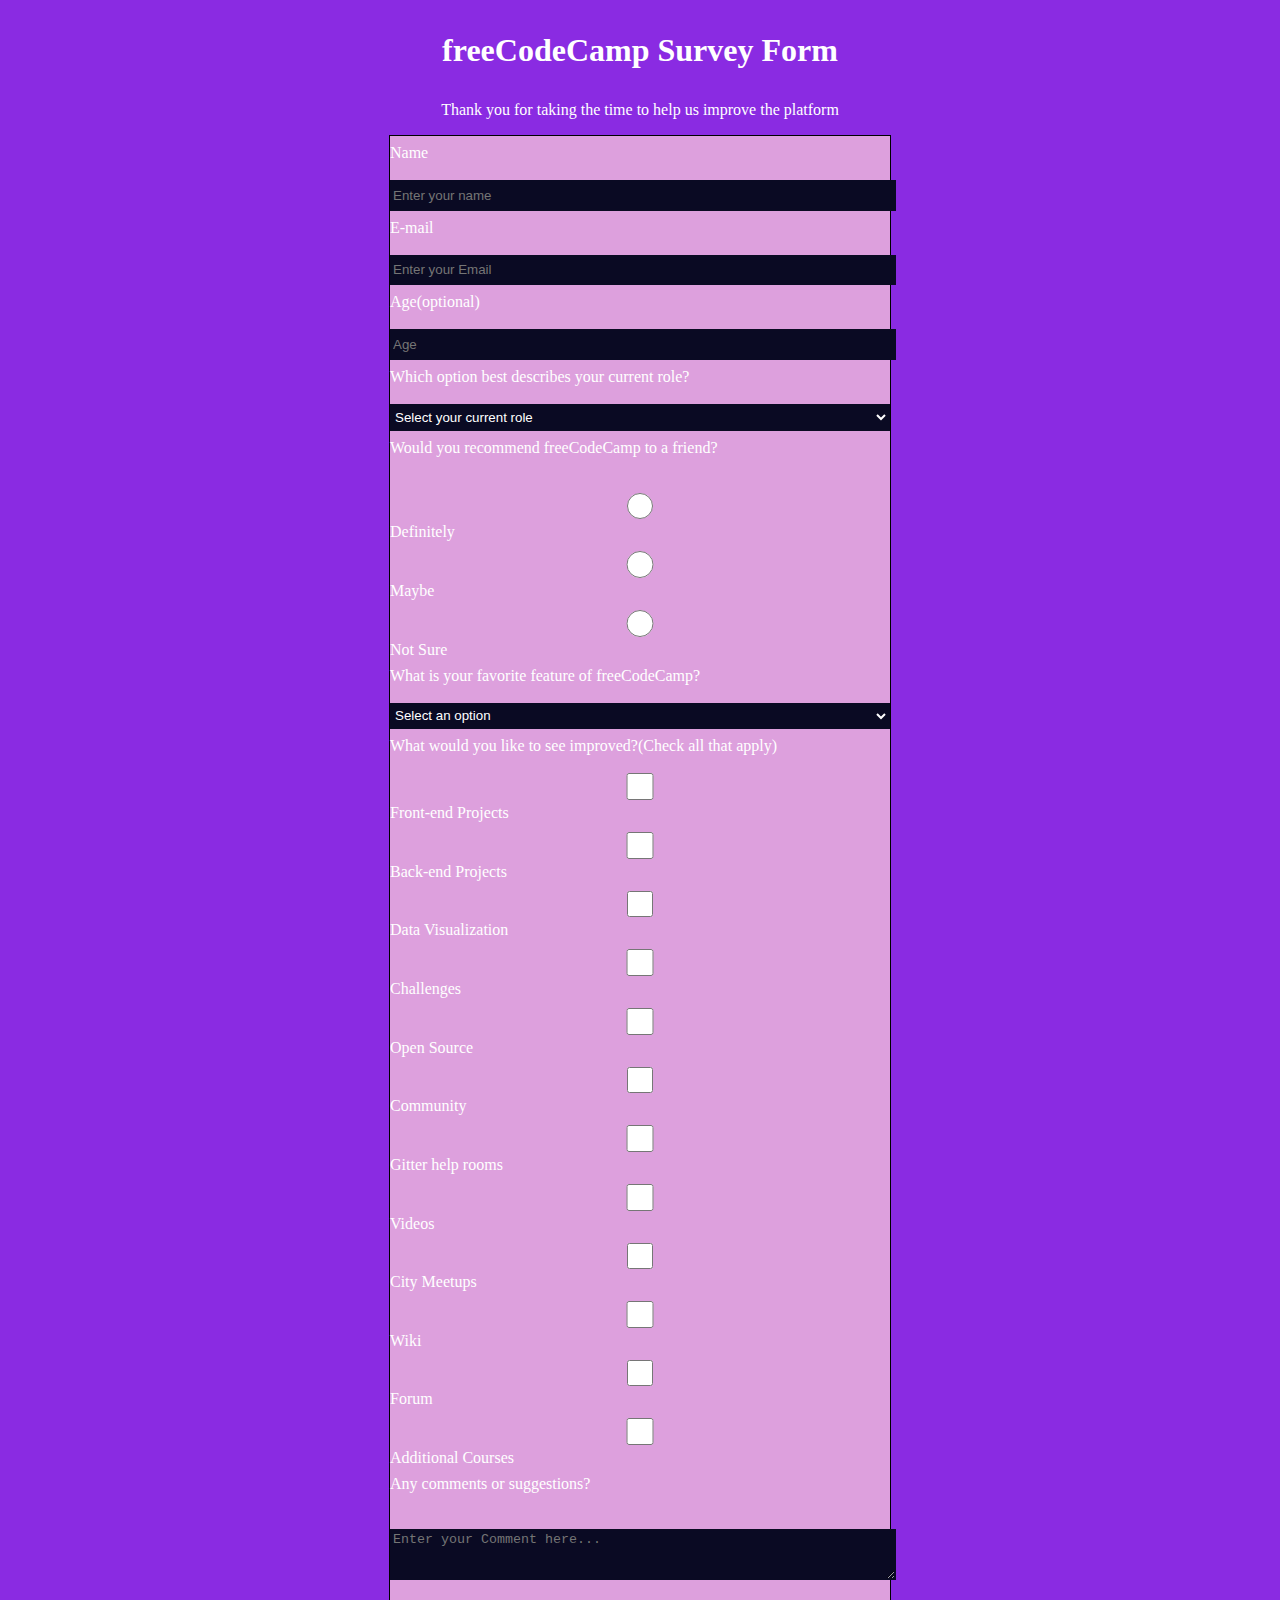
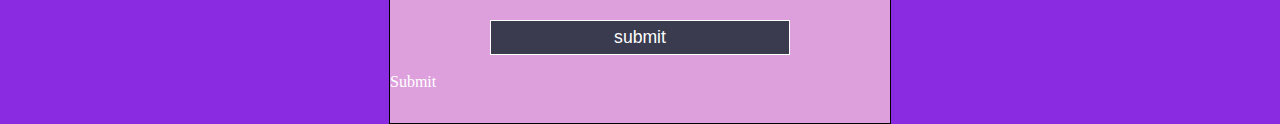
<file: Responsive Web Design/Survey Form/index.html>
<!DOCTYPE html>
<html lang="en">
  <head>
    <meta charset="UTF-8">
    <meta http-equiv="X-UA-Compatible" content="IE=edge">
    <meta name="viewport" content="width=device-width, initial-scale=1.0">
    <title>Build a Survey Form</title>
    <link rel="stylesheet" href="styles.css">
  </head>
  <body>
    <div class="container">
    <header class="header">
        <h1 class="heading" id="title">freeCodeCamp Survey Form</h1>
        <p class="des" id="description">Thank you for taking the time to help us improve the platform</p>
    </header>
    <form id="survey-form">
        <div class="form-group">
      <label id="name-label" for="name">Name</label>
      <input type="text" name="name" id="name" class="form-control" placeholder="Enter your name" required>
    </div>
    <div class="form-group">
      <label id="email-label" for="email">E-mail</label>
      <input type="email" name="email" id="email" class="form-control" placeholder="Enter your Email" required>
    </div>
    <div class="form-group">
      <label id="number-label" for="number">Age<span>(optional)</span></label>
      <input type="number" name="age" id="number" min="10" max="99" class="form-control" placeholder="Age">
    </div>
    <div class="form-group">
      <label>Which option best describes your current role?</label>
      <select id="dropdown" name="role" class="form-control" required>
        <option checked>Select your current role</option>
        <option>Student</option>
        <option>Full Time Job</option>
        <option>Full Time Learner</option>
        <option>Prefer not to say</option>
        <option>Other</option>
      </select>
    </div>
    <div class="form-group">
      <label>Would you recommend freeCodeCamp to a friend?</label><br>
      <input type="radio" value="definitely" name="answer"class="input-radio">Definitely
      <input type="radio" value="maybe" name="answer" class="input-radio">Maybe
      <input type="radio" value="not sure" name="answer" class="input-radio">Not Sure
    </div>
    <div class="form-group">
      <label>What is your favorite feature of freeCodeCamp?</label>
      <select id="most-like" name="mostlike" class="form-control" required>
        <option selected>Select an option</option>
        <option value="challenges">Challenges</option>
        <option value="projects">Project</option>
        <option value="community">Community</option>
        <option value="opensource">Open Source</option>
      </select>
    </div>
    <div class="form-group">
      <label>What would you like to see improved?<span>(Check all that apply)</span></label>
      <input type="checkbox" value="front-end-projects" class="input-checkbox">Front-end Projects<br>
      <input type="checkbox" value="back-end-projects" class="input-checkbox">Back-end Projects<br>
      <input type="checkbox" value="data-visualization" class="input-checkbox">Data Visualization<br>
      <input type="checkbox" value="challenges" class="input-checkbox">Challenges<br>
      <input type="checkbox" value="open-source" class="input-checkbox">Open Source<br>
      <input type="checkbox" value="community" class="input-checkbox">Community<br>
      <input type="checkbox" value="gitter-help" class="input-checkbox">Gitter help rooms<br>
      <input type="checkbox" value="videos" class="input-checkbox">Videos<br>
      <input type="checkbox" value="city-meetup" class="input-checkbox">City Meetups<br>
      <input type="checkbox" value="wiki" class="input-checkbox">Wiki<br>
      <input type="checkbox" value="forum" class="input-checkbox">Forum<br>
      <input type="checkbox" value="additional-course" class="input-checkbox">Additional Courses
    </div>
    <div class="form-group">
      <label>Any comments or suggestions?</label><br>
      <textarea id="comments" class="input-textarea" name="comment" rows="3" cols="50" placeholder="Enter your Comment here..."></textarea>
      <br><br>
    </div>
    <div class="form-group">
      <input type="submit" value="submit" class="submit-button" id="submit"/>Submit
    </div>
    </form>
    </div>
  </body>
</html>
</file>
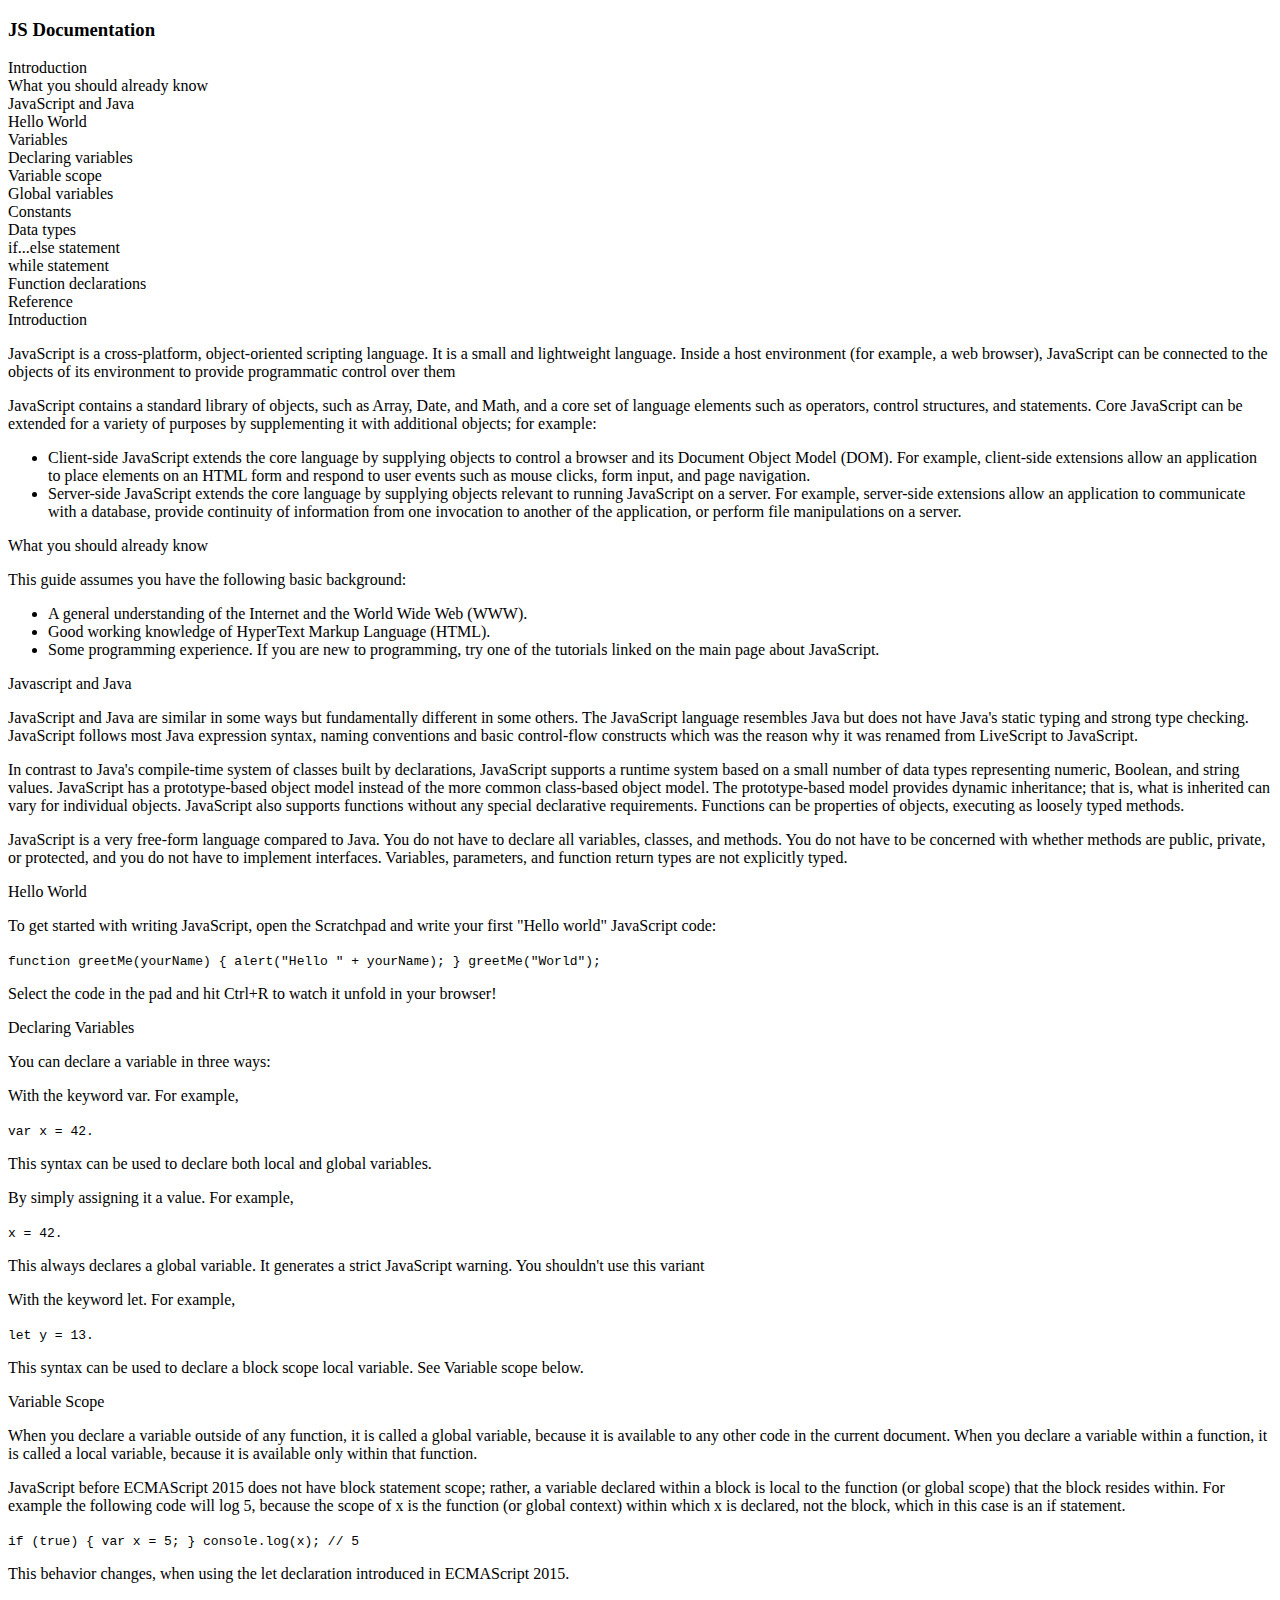
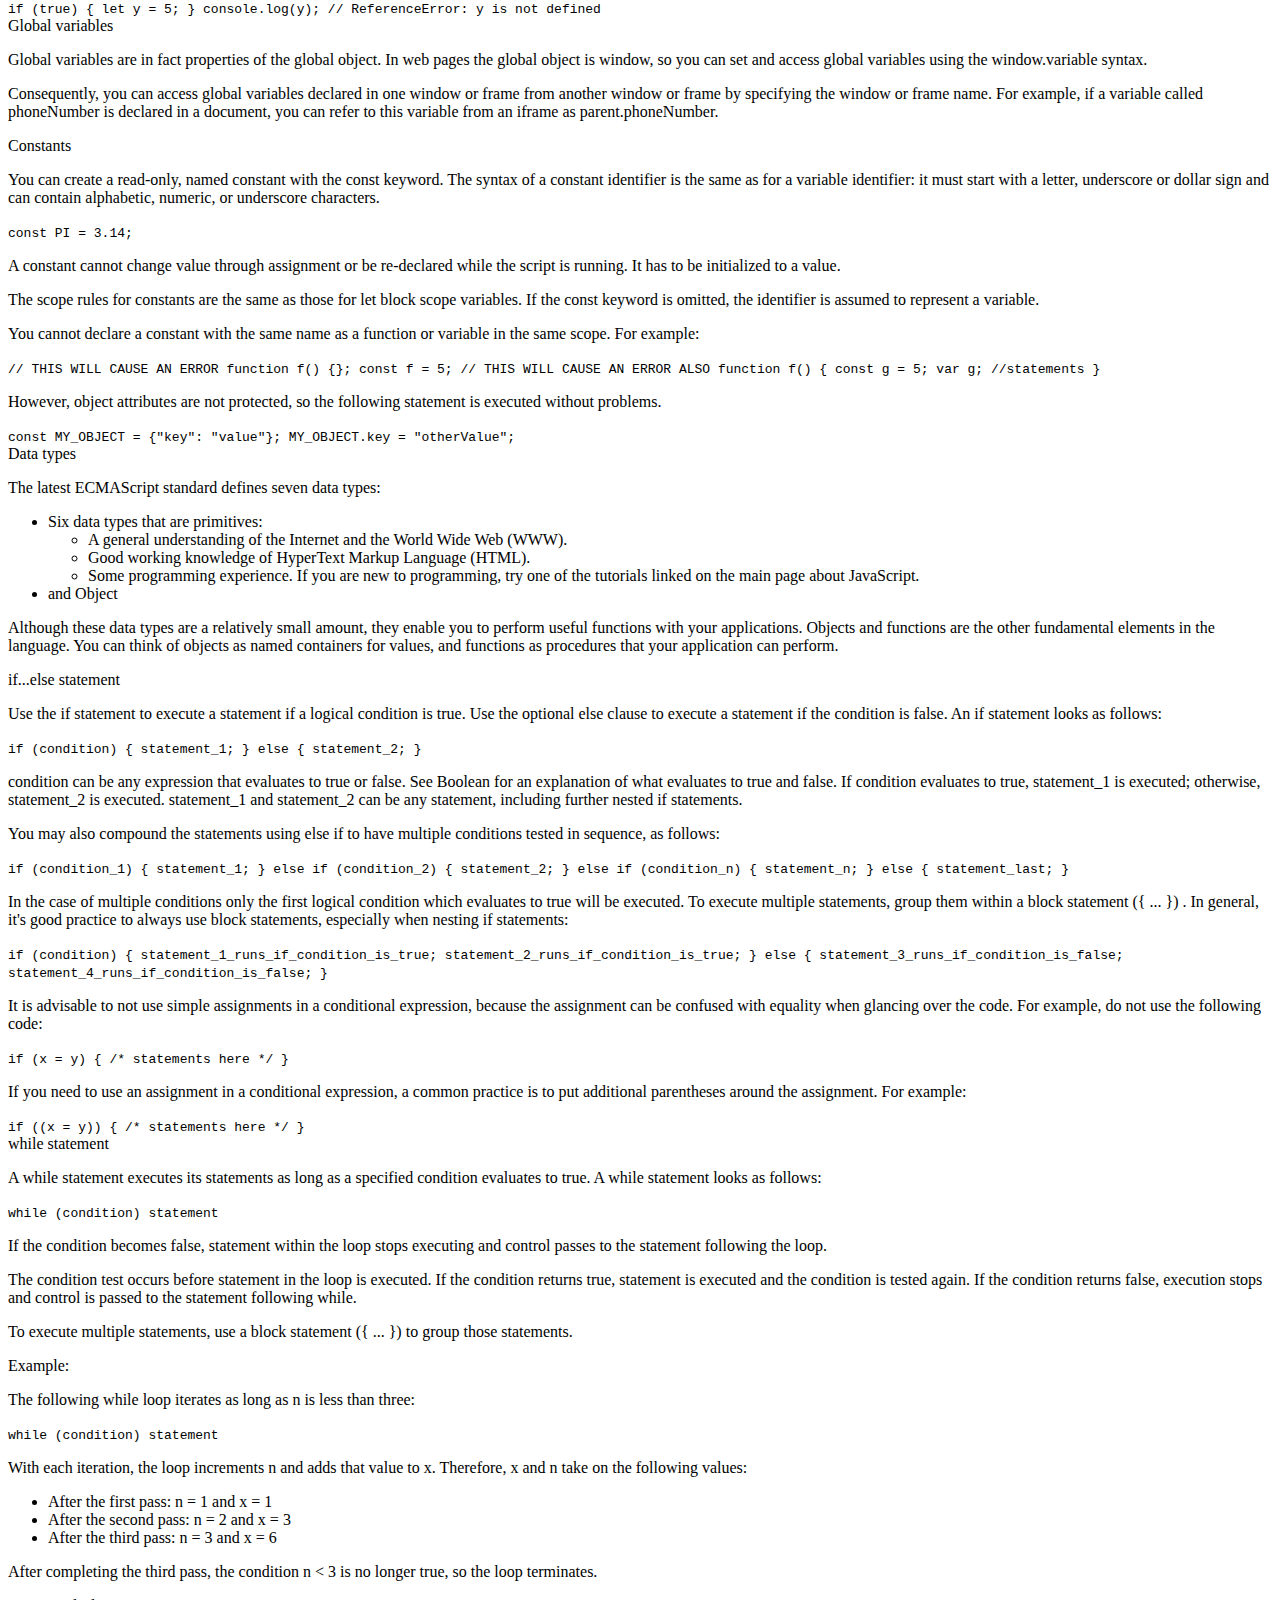
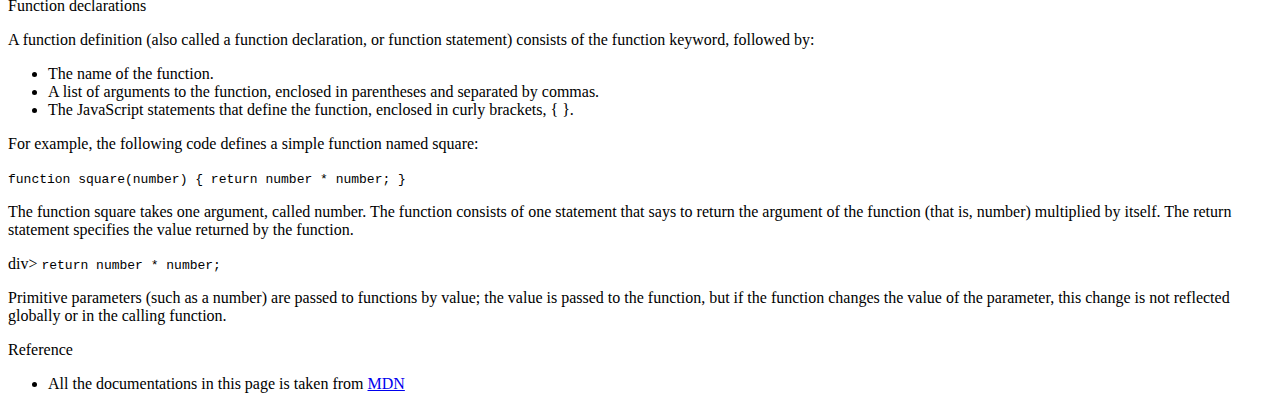
<file: Responsive Web Design/Technical Documentation Page/index.html>
<!DOCTYPE html>
<html lang="en">
<head>
    <meta charset="UTF-8">
    <meta http-equiv="X-UA-Compatible" content="IE=edge">
    <meta name="viewport" content="width=device-width, initial-scale=1.0">
    <title>Technical Documentation Page</title>
    <link rel="stylesheet" href="styles.css">
</head>
<body>
    <div class="navbar">
        <div>
            <h3>JS Documentation</h3>
        </div>
        <div>
            <div class="n"> 
                <a>Introduction</a>
            </div>
            <div class="n">
                <a>What you should already know</a>
            </div>
            <div class="n">
                <a>JavaScript and Java</a>
            </div>
            <div class="n">
                <a>Hello World</a>
            </div>
            <div class="n">
                <a>Variables</a>
            </div>
            <div class="n">
                <a>Declaring variables</a>
            </div>
            <div class="n">
                <a>Variable scope</a>
            </div>
            <div class="n">
                <a>Global variables</a>
            </div>
            <div class="n">
                <a>Constants</a>
            </div>
            <div class="n">
                <a>Data types</a>
            </div>
            <div class="n">
                <a>if...else statement</a>
            </div>
            <div class="n">
                <a>while statement</a>
            </div>
            <div class="n">
                <a>Function declarations</a>
            </div>
            <div class="n">
                <a>Reference</a>
            </div>
        </div>
    </div>
    <div class="content">
        <div class="c">
            <div class="h">
                <header>Introduction</header>
            </div>
            <div>
                <p>JavaScript is a cross-platform, object-oriented scripting language. It is a small and lightweight language. Inside a host environment (for example, a web browser), JavaScript can be connected to the objects of its environment to provide programmatic control over them</p>
            </div>
            <div>
                <p>JavaScript contains a standard library of objects, such as Array, Date, and Math, and a core set of language elements such as operators, control structures, and statements. Core JavaScript can be extended for a variety of purposes by supplementing it with additional objects; for example:</p>
            </div>
            <div>
                <ul>
                    <li>Client-side JavaScript extends the core language by supplying objects to control a browser and its Document Object Model (DOM). For example, client-side extensions allow an application to place elements on an HTML form and respond to user events such as mouse clicks, form input, and page navigation.</li>
                    <li>Server-side JavaScript extends the core language by supplying objects relevant to running JavaScript on a server. For example, server-side extensions allow an application to communicate with a database, provide continuity of information from one invocation to another of the application, or perform file manipulations on a server.</li>
                </ul>
            </div>
        </div>

            <div class="c">
                <div class="h">
                    <header>What you should already know</header>
                </div>
                <div>
                    <p>This guide assumes you have the following basic background:</p>
                </div>
                <div>
                    <ul>
                        <li>A general understanding of the Internet and the World Wide Web (WWW).</li>
                        <li>Good working knowledge of HyperText Markup Language (HTML).</li>
                        <li>Some programming experience. If you are new to programming, try one of the tutorials linked on the main page about JavaScript.</li>
                    </ul>
                </div>
            </div>

            <div class="c">
                <div class="h">
                    <header>Javascript and Java</header>
                </div>
                <div>
                    <p>JavaScript and Java are similar in some ways but fundamentally different in some others. The JavaScript language resembles Java but does not have Java's static typing and strong type checking. JavaScript follows most Java expression syntax, naming conventions and basic control-flow constructs which was the reason why it was renamed from LiveScript to JavaScript.</p>
                </div>
                <div>
                    <p>In contrast to Java's compile-time system of classes built by declarations, JavaScript supports a runtime system based on a small number of data types representing numeric, Boolean, and string values. JavaScript has a prototype-based object model instead of the more common class-based object model. The prototype-based model provides dynamic inheritance; that is, what is inherited can vary for individual objects. JavaScript also supports functions without any special declarative requirements. Functions can be properties of objects, executing as loosely typed methods.</p>
                </div>
                <div>
                    <p>JavaScript is a very free-form language compared to Java. You do not have to declare all variables, classes, and methods. You do not have to be concerned with whether methods are public, private, or protected, and you do not have to implement interfaces. Variables, parameters, and function return types are not explicitly typed.</p>
                </div>
            </div>


            <div class="c">
                <div class="h">
                    <header>Hello World</header>
                </div>
                <div>
                    <p>To get started with writing JavaScript, open the Scratchpad and write your first "Hello world" JavaScript code:</p>
                </div>
                <div>
                    <code>
                        function greetMe(yourName) { alert("Hello " + yourName); }
                        greetMe("World");
                    </code>
                </div>
                <div>
                    <p>Select the code in the pad and hit Ctrl+R to watch it unfold in your browser!</p>
                </div>
            </div>


            <div class="c">
                <div class="h">
                    <header>Declaring Variables</header>
                </div>
                <div>
                    <p>You can declare a variable in three ways:</p>
                </div>
                <div>
                    <p>With the keyword var. For example,</p>
                </div>
                <div>
                    <code>
                        var x = 42.
                    </code>
                </div>
                <div>
                    <p>This syntax can be used to declare both local and global variables.</p>
                </div>
                <div>
                    <p>By simply assigning it a value. For example,</p>
                </div>
                <div>
                    <code>
                        x = 42.
                    </code>
                </div>
                <div>
                    <p>This always declares a global variable. It generates a strict JavaScript warning. You shouldn't use this variant</p>
                </div>
                <div>
                    <p>With the keyword let. For example,</p>
                </div>
                <div>
                    <code>
                        let y = 13.
                    </code>
                </div>
                <div>
                    <p>This syntax can be used to declare a block scope local variable. See Variable scope below.</p>
                </div>
            </div>


            <div class="c">
                <div class="h">
                    <header>Variable Scope</header>
                </div>
                <div>
                    <p>When you declare a variable outside of any function, it is called a global variable, because it is available to any other code in the current document. When you declare a variable within a function, it is called a local variable, because it is available only within that function.</p>
                </div>
                <div>
                    <p>JavaScript before ECMAScript 2015 does not have block statement scope; rather, a variable declared within a block is local to the function (or global scope) that the block resides within. For example the following code will log 5, because the scope of x is the function (or global context) within which x is declared, not the block, which in this case is an if statement.                </p>
                </div>
                <div>
                    <code>
                        if (true) { var x = 5; } console.log(x); // 5
                    </code>
                </div>
                <div>
                    <p>This behavior changes, when using the let declaration introduced in ECMAScript 2015.</p>
                </div>
                <div>
                    <code>
                        if (true) { let y = 5; } console.log(y); // ReferenceError: y is not defined
                    </code>
                </div>
            </div>

            <div class="c">
                <div class="h">
                    <header>Global variables</header>
                </div>
                <div>
                    <p>Global variables are in fact properties of the global object. In web pages the global object is window, so you can set and access global variables using the window.variable syntax.</p>
                </div>
                <div>
                    <p>Consequently, you can access global variables declared in one window or frame from another window or frame by specifying the window or frame name. For example, if a variable called phoneNumber is declared in a document, you can refer to this variable from an iframe as parent.phoneNumber.</p>
                </div>
            </div>

            <div class="c">
                <div class="h">
                    <header>Constants</header>
                </div>
                <div>
                    <p>You can create a read-only, named constant with the const keyword. The syntax of a constant identifier is the same as for a variable identifier: it must start with a letter, underscore or dollar sign and can contain alphabetic, numeric, or underscore characters.</p>
                </div>
                <div>
                    <code>
                        const PI = 3.14;
                    </code>
                </div>
                <div>
                    <p>A constant cannot change value through assignment or be re-declared while the script is running. It has to be initialized to a value.                </p>
                </div>
                <div>
                    <p>The scope rules for constants are the same as those for let block scope variables. If the const keyword is omitted, the identifier is assumed to represent a variable.                </p>
                </div>
                <div>
                    <p>You cannot declare a constant with the same name as a function or variable in the same scope. For example:</p>
                </div>
                <div>
                    <code>
                        // THIS WILL CAUSE AN ERROR function f() {}; const f = 5; // THIS
    WILL CAUSE AN ERROR ALSO function f() { const g = 5; var g;
    //statements }
                    </code>
                </div>
                <div>
                    <p>However, object attributes are not protected, so the following statement is executed without problems.</p>
                </div>
                <div>
                    <code>
                        const MY_OBJECT = {"key": "value"}; MY_OBJECT.key = "otherValue";
                    </code>
                </div>
            </div>

            <div class="c">
                <div class="h">
                    <header>Data types</header>
                </div>
                <div>
                    <p>The latest ECMAScript standard defines seven data types:</p>
                </div>
                <div>
                    <ul>
                        <li>Six data types that are primitives:</li>
                            <ul>
                                <li>A general understanding of the Internet and the World Wide Web (WWW).</li>
                                <li>Good working knowledge of HyperText Markup Language (HTML).</li>
                                <li>Some programming experience. If you are new to programming, try one of the tutorials linked on the main page about JavaScript.</li>
                            </ul>
                        <li>and Object</li>
                    </ul>
                </div>
                <div>
                    <p>Although these data types are a relatively small amount, they enable you to perform useful functions with your applications. Objects and functions are the other fundamental elements in the language. You can think of objects as named containers for values, and functions as procedures that your application can perform.</p>
                </div>
            </div>

            <div class="c">
                <div class="h">
                    <header>if...else statement</header>
                </div>
                <div>
                    <p>Use the if statement to execute a statement if a logical condition is true. Use the optional else clause to execute a statement if the condition is false. An if statement looks as follows:</p>
                </div>
                <div>
                    <code>
                        if (condition) { statement_1; } else { statement_2; }
                    </code>
                </div>
                <div>
                    <p>condition can be any expression that evaluates to true or false. See Boolean for an explanation of what evaluates to true and false. If condition evaluates to true, statement_1 is executed; otherwise, statement_2 is executed. statement_1 and statement_2 can be any statement, including further nested if statements.</p>
                </div>
                <div>
                    <p>You may also compound the statements using else if to have multiple conditions tested in sequence, as follows:</p>
                </div>
                <code>
                    if (condition_1) { statement_1; } else if (condition_2) {
                        statement_2; } else if (condition_n) { statement_n; } else {
                        statement_last; }                    
                </code>
                <div>
                    <p>In the case of multiple conditions only the first logical condition which evaluates to true will be executed. To execute multiple statements, group them within a block statement ({ ... }) . In general, it's good practice to always use block statements, especially when nesting if statements:</p>
                </div>
                <div>
                    <code>
                        if (condition) { statement_1_runs_if_condition_is_true;
                            statement_2_runs_if_condition_is_true; } else {
                            statement_3_runs_if_condition_is_false;
                            statement_4_runs_if_condition_is_false; }        
                    </code>
                </div>
                <div>
                    <p>It is advisable to not use simple assignments in a conditional expression, because the assignment can be confused with equality when glancing over the code. For example, do not use the following code:</p>
                </div>
                <div>
                    <code>
                        if (x = y) { /* statements here */ }
                    </code>
                </div>
                <div>
                    <p>If you need to use an assignment in a conditional expression, a common practice is to put additional parentheses around the assignment. For example:</p>
                </div>
                <div>
                    <code>
                        if ((x = y)) { /* statements here */ }
                    </code>
                </div>
            </div>

            <div class="c">
                <div class="h">
                    <header>while statement</header>
                </div>
                <div>
                    <p>A while statement executes its statements as long as a specified condition evaluates to true. A while statement looks as follows:</p>
                </div>
                <div>
                    <code>
                        while (condition) statement
                    </code>
                </div>
                <div>
                    <p>If the condition becomes false, statement within the loop stops executing and control passes to the statement following the loop.</p>
                </div>
                <div>
                    <p>The condition test occurs before statement in the loop is executed. If the condition returns true, statement is executed and the condition is tested again. If the condition returns false, execution stops and control is passed to the statement following while.</p>
                </div>
                <div>
                    <p>To execute multiple statements, use a block statement ({ ... }) to group those statements.</p>
                </div>
                <div>
                    <p>Example:</p>
                </div>
                <div>
                    <p>The following while loop iterates as long as n is less than three:</p>
                </div>
                <div>
                    <code>
                        while (condition) statement
                    </code>
                </div>
                <div>
                    <p>With each iteration, the loop increments n and adds that value to x. Therefore, x and n take on the following values:</p>
                </div>
                <div>
                    <ul>
                        <li>After the first pass: n = 1 and x = 1</li>
                        <li>After the second pass: n = 2 and x = 3</li>
                        <li>After the third pass: n = 3 and x = 6</li>
                    </ul>
                </div>
                <div>
                    <p>After completing the third pass, the condition n < 3 is no longer true, so the loop terminates.                </p>
                </div>
            </div>

            <div class="c">
                <div class="h">
                    <header>Function declarations</header>
                </div>
                <div>
                    <p>A function definition (also called a function declaration, or function statement) consists of the function keyword, followed by:</p>
                </div>
                <div>
                    <ul>
                        <li>The name of the function.</li>
                        <li>A list of arguments to the function, enclosed in parentheses and separated by commas.</li>
                        <li>The JavaScript statements that define the function, enclosed in curly brackets, { }.</li>
                    </ul>
                </div>
                <div>
                    <p>For example, the following code defines a simple function named square:</p>
                </div>
                <div>
                    <code>
                        function square(number) { return number * number; }
                    </code>
                </div>
                <div>
                    <p>The function square takes one argument, called number. The function consists of one statement that says to return the argument of the function (that is, number) multiplied by itself. The return statement specifies the value returned by the function.</p>
                </div>
                div>
                    <code>
                        return number * number;
                    </code>
                </div>
                <div>
                    <p>Primitive parameters (such as a number) are passed to functions by value; the value is passed to the function, but if the function changes the value of the parameter, this change is not reflected globally or in the calling function.</p>
                </div>
            </div>

            <div class="c">
                <div class="h">
                    <header>Reference</header>
                </div>
                <div>
                    <ul>
                        <li>All the documentations in this page is taken from <a href="https://developer.mozilla.org/en-US/docs/Web/JavaScript/Guide" target="_blank">MDN</a></li>
                    </ul>
                </div>
            </div>

    </div>
</body>
</html>
</file>
<file: Responsive Web Design/Survey Form/styles.css>
body{
    width:100%;
    height:100vh;
    margin: 0;
    background-color: blueviolet;
    color: white;
    font-family: Tahoma;
    font-size: 16px;
}

h1, p{
    margin: 1em auto;
    text-align: center;
}

form {
    background-color: plum;
    width: 60vw;
    max-width: 500px;
    min-width: 300px;
    margin: 0 auto;
    padding-bottom: 2em;
    border: 1px solid black;
}

label{
    display: block;
    margin: 0.5rem 0;
}

input, textarea, select{
    margin: 10px 0 0 0;
    width: 100%;
}

input, textarea, select{
  background-color: #0a0a23;
  border: 1px solid #0a0a23;
  color: #ffffff;
  min-height: 2em;
}

input[type="submit"] {
    display: block;
    width: 60%;
    margin: 1em auto;
    height: 2em;
    font-size: 1.1rem;
    background-color: #3b3b4f;
    border-color: white;
    min-width: 300px;
}
</file>
<file: Responsive Web Design/Technical Documentation Page/styles.css>

</file>
